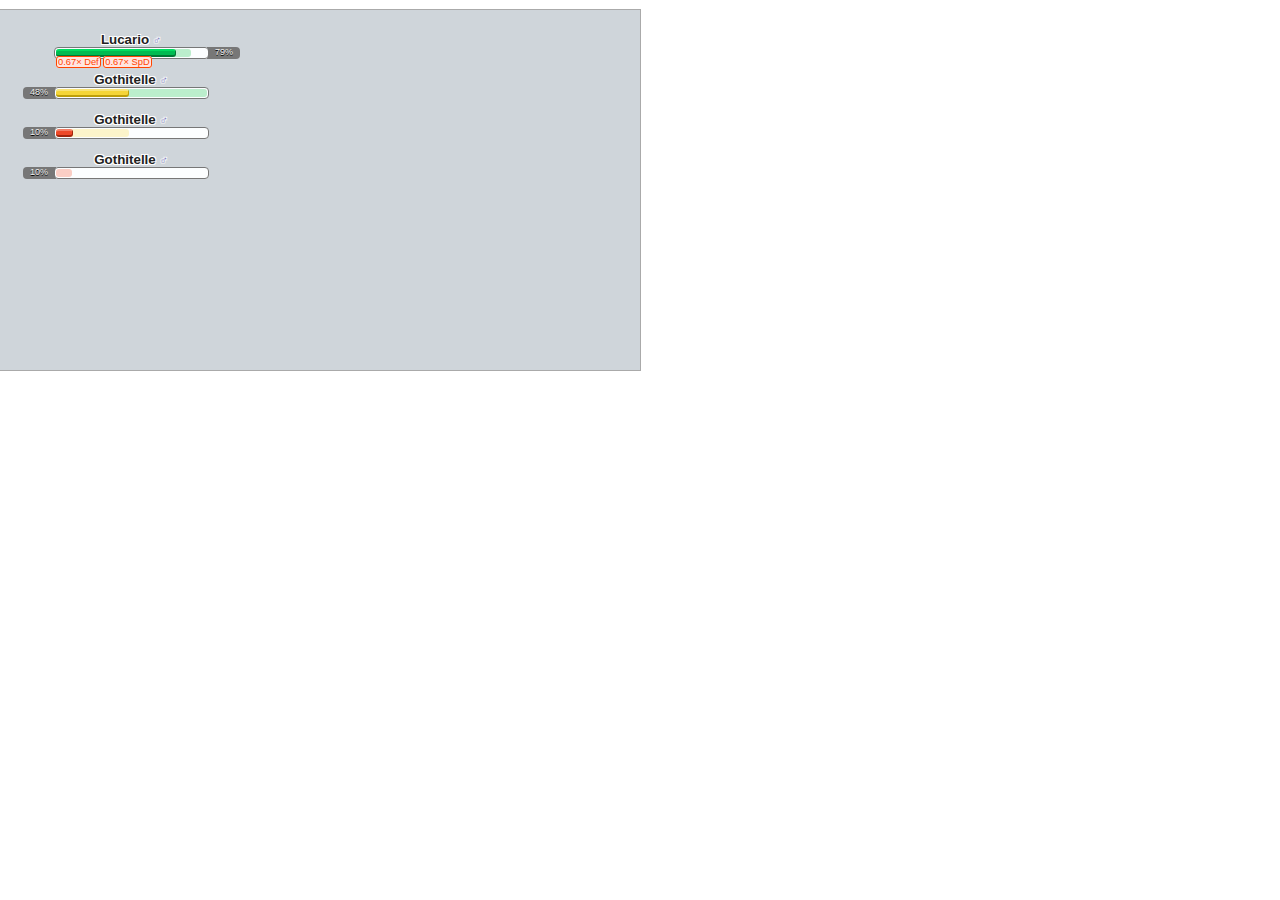
<file: style/hpbartest.html>
﻿<!DOCTYPE html>
<meta charset="UTF-8" />

<link rel="stylesheet" href="battle.css" />

<div id="battle" class="battle">

<div class="statbar rstatbar" style="display: block; left: 50px; top: 20px; opacity: 1;"><strong>Lucario <small style="color:#7575C0">♂</small></strong><div class="hpbar"><div class="hptext">79%</div><div class="hptextborder"></div><div class="prevhp" style="width: 135px;"><div class="hp" style="width: 119px; border-right-width: 1px;"></div></div><div class="status"><span class="bad">0.67×&nbsp;Def</span> <span class="bad">0.67×&nbsp;SpD</span> </div></div></div>

<div class="statbar lstatbar" style="display: block; left: 50px; top: 60px; opacity: 1;"><strong>Gothitelle <small style="color:#7575C0">♂</small></strong><div class="hpbar"><div class="hptext">48%</div><div class="hptextborder"></div><div class="prevhp" style="width: 151px;"><div class="hp hp-yellow" style="width: 72px; border-right-width: 1px;"></div></div><div class="status"></div></div></div>

<div class="statbar lstatbar" style="display: block; left: 50px; top: 100px; opacity: 1;"><strong>Gothitelle <small style="color:#7575C0">♂</small></strong><div class="hpbar"><div class="hptext">10%</div><div class="hptextborder"></div><div class="prevhp prevhp-yellow" style="width: 73px;"><div class="hp hp-yellow hp-red" style="width: 16px; border-right-width: 1px;"></div></div><div class="status"></div></div></div>

<div class="statbar lstatbar" style="display: block; left: 50px; top: 140px; opacity: 1;"><strong>Gothitelle <small style="color:#7575C0">♂</small></strong><div class="hpbar"><div class="hptext">10%</div><div class="hptextborder"></div><div class="prevhp prevhp-yellow prevhp-red" style="width: 16px;"><div class="hp hp-yellow hp-red" style="width: 0px; border-right-width: 0px;"></div></div><div class="status"></div></div></div>

</div>
</file>
<file: style/battle.css>
/*

License: GPLv2
  <http://www.gnu.org/licenses/gpl-2.0.html>

*/

@import url(./battle-log.css?v4);

.battle {
	position: absolute;
	text-align: left;
	top: 9px;
	left: -1px;
	border: 1px solid #AAAAAA;
	background: #CFD5DA;
	color: black;
	width: 640px;
	height: 360px;
	overflow: hidden;

	font-family: Verdana, sans-serif;
	font-size: 10pt;
}
.backdrop {
	width: 700px;
	height: 500px;
	position: absolute;
	top: -90px;
	left: -50px;
	background: transparent url(../fx/bg-beach.png) no-repeat scroll left top;
	opacity: 0.8;
}
.battle a {
	color: #2277FF;
}
.battle a:hover {
	color: #1155AA;
}
.innerbattle {
	position: relative;
	width: 640px;
	height: 360px;
}
.battle-log-add {
	position: absolute;
	text-align: left;
	border: 1px solid #AAAAAA;
	background: #EEF2F5;
	color: black;
	top: 369px;
	left: 640px;
	right: -1px;

	font-family: Verdana, sans-serif;
	font-size: 10pt;
}
.battle-log {
	position: absolute;
	text-align: left;
	border: 1px solid #AAAAAA;
	background: #EEF2F5;
	color: black;
	top: 9px;
	left: 640px;
	right: -1px;
	height: 360px;

	font-family: Verdana, sans-serif;
	font-size: 10pt;

	overflow: auto;
	overflow-y: scroll;
	-webkit-overflow-scrolling: touch;
	overflow-scrolling: touch;
	word-wrap: break-word;
}
.battle-log-inline {
	position: static;
	top: auto;
	right: auto;
	bottom: auto;
	left: auto;
	height: auto;
	width: auto;
	overflow-y: auto;
}
.battle-log .inner {
	padding: 4px 8px 0px 8px;
}
.battle-log .inner-preempt {
	padding: 0 8px 4px 8px;
}
.battle-log .inner-after {
	margin-top: 0.5em;
}

.playbutton {
	position: absolute;
	display: block;
	top: 160px;
	left: 120px;
	right: 120px;
	text-align: center;
}
.playbutton1, .playbutton2 {
	position: absolute;
	display: block;
	top: 190px;
	left: 100px;
	z-index: 100;
}
.playbutton2 {
	top: 130px;
	left: 300px;
}
.playbutton button,
.playbutton1 button,
.playbutton2 button {
	font-size: 16pt;
}

.background {
	position: absolute;
	display: none;
	top: 0;
	left: 0;
	bottom: 0;
	right: 0;
}

.statbar {
	position: absolute;
	display: none;
	width: 154px;
	min-height: 40px;
	padding: 2px 4px;
}
.statbar strong {
	margin: 0 -15px;
	display: block;
	text-align: center;
	color: #222222;
	text-shadow: #FFFFFF 1px 1px 0, #FFFFFF 1px -1px 0, #FFFFFF -1px 1px 0, #FFFFFF -1px -1px 0;
}
.statbar strong small {
	font-weight: normal;
}
.statbar .hpbar {
	position: relative;
	border: 1px solid #777777;
	background: #FCFEFF;
	padding: 1px;
	height: 8px;
	margin: 0 0 0 0;
	width: 151px;
	border-radius: 4px;
}

/* The declaration order of these hp* classes is significant. */

.statbar .hpbar .hp {
	height: 4px;
	border-top: 2px solid #00dd60;
	background: #00bb51;
	border-bottom: 2px solid #007734;
	border-right: 1px solid #007734;
	border-radius: 3px;
}
.statbar .hpbar .hp-yellow {
	border-top-color: #f8e379;
	background-color: #f5d538;
	border-bottom-color: #be9f0a;
	border-right-color: #be9f0a;
}
.statbar .hpbar .hp-red {
	border-top-color: #f37f67;
	background-color: #ee4928;
	border-bottom-color: #a3260d;
	border-right-color: #a3260d;
}

/* The declaration order of these prevhp* classes is significant. */

.statbar .hpbar .prevhp {
	background: #BBEECC;
	height: 8px;
	border-radius: 3px;
}
.statbar .hpbar .prevhp-yellow {
	background-color: #fcf4ca;
}
.statbar .hpbar .prevhp-red {
	background-color: #facec5;
}

/****************/

.statbar .hpbar .hptext {
	position: absolute;
	background: #777777;
	color: #EEEEEE;
	text-shadow: #000000 0 1px 0;
	text-stroke: 1px #000000;
	font-size: 9px;
	width: 32px;
	height: 12px;
	top: -1px;
	text-align: center;
}
.statbar .hpbar .hptextborder {
	position: absolute;
	background: transparent;
	border-top: 1px solid #777777;
	border-bottom: 1px solid #777777;
	width: 4px;
	top: -1px;
	height: 10px;
}
.rstatbar .hpbar .hptext {
	right: -32px;
	border-radius: 0 4px 4px 0;
}
.lstatbar .hpbar .hptext {
	left: -32px;
	border-radius: 4px 0 0 4px;
}
.rstatbar .hpbar .hptextborder {
	right: -3px;
}
.lstatbar .hpbar .hptextborder {
	left: -3px;
}
.statbar .status {
	min-height: 10px;
	font-size: 7pt;
}
.statbar .status img {
	vertical-align: top;
	top: -2px;
	position: relative;
}
.statbar span {
	padding: 0px 1px;
	border: 1px solid #FF4400;
	border-radius: 3px;
}
.statbar span.brn,
.statbar span.psn,
.statbar span.slp,
.statbar span.par,
.statbar span.frz {
	padding: 1px 2px;
	border: 0;
	border-radius: 3px;
}
.statbar span.brn {
	background: #EE5533;
	color: #FFFFFF;
}
.statbar span.psn {
	background: #A4009A;
	color: #FFFFFF;
}
.statbar span.par {
	background: #9AA400;
	color: #FFFFFF;
}
.statbar span.slp {
	background: #AA77AA;
	color: #FFFFFF;
}
.statbar span.frz {
	background: #009AA4;
	color: #FFFFFF;
}
.statbar span.bad {
	background: #FFE5E0;
	color: #FF4400;
	border-color: #FF4400;
}
.statbar span.good {
	background: #E5FFE0;
	color: #33AA00;
	border-color: #33AA00;
}
.statbar span.neutral {
	background: #F0F0F0;
	color: #555555;
	border-color: #555555;
}
.leftbar {
	position: absolute;
	top: 0;
	left: 0;
	height: 450px;
	width: 100px;
	background-color: #CCCCCC;
	background-color: rgba(255,255,255,0.5);
	border-right: 1px solid rgba(215,215,215,0.5);
	color: #777777;
}
.rightbar {
	position: absolute;
	top: 0;
	right: 0;
	height: 450px;
	width: 100px;
	background-color: #CCCCCC;
	background-color: rgba(255,255,255,0.5);
	border-left: 1px solid rgba(215,215,215,0.5);
	color: #777777;
}
.trainer {
	text-align: center;
	position: absolute;
	left: 0;
	right: 0;
	bottom: 75px;
}

.trainer-near {
	bottom: 75px;
}
.trainer-far {
	bottom: 232px;
}
.trainer-near2 {
	bottom: 232px;
}
.trainer-far2 {
	bottom: 75px;
}

.trainer strong {
	display: block;
	font-size: 8pt;
	margin-bottom: 2px;
	word-wrap: break-word;
}
.trainer div {
	width: 86px;
	height: 90px;
	opacity: .8;
	margin: 0 auto;
	background: transparent none no-repeat scroll center top;
}
.trainer div.teamicons {
	width: 100px;
	height: 30px;
	margin: 0 0 0 2px;
}
.teamicons span {
	float: left;
}
.leftbar .trainer div.trainersprite,
.leftbar .teamicons span {
	-moz-transform: scaleX(-1);
	-webkit-transform: scaleX(-1);
	-o-transform: scaleX(-1);
	-ms-transform: scaleX(-1);
	transform: scaleX(-1);
}
.trainersprite {
	max-width: 80px;
	max-height: 80px;
}
.turn {
	position: absolute;
	display: block;
	top: 10px;
	left: 110px;
	font-size: 13pt;
	font-weight: bold;
	margin: 0;
	padding: 2px 8px;
	border: 2px solid #332200;
	border-radius: 6px;
	color: #332200;
	background: #FCFAF2;
}
.messagebar {
	position: absolute;
	display: none;
	bottom: 10px;
	left: 110px;
	right: 110px;
	color: #CCCCCC;
	background: #222222;
	background: rgba(0,0,0,0.75);
	border-radius: 6px;
	padding: 4px 6px 0 6px;
	overflow: hidden;
}
.messagebar strong {
	color: #ffffff;
	font-size: 12pt;
}
.messagebar small {
	font-size: 8pt;
}
.messagebar p {
	display: none;
	margin: 0;
	padding: 0;
}
.weather {
	position: absolute;
	display: block;
	top: 0;
	left: 0;
	right: 0;
	bottom: 0;
	text-shadow: #FFFFFF 1px 1px 0, #FFFFFF 1px -1px 0, #FFFFFF -1px 1px 0, #FFFFFF -1px -1px 0;
	color: black;
}
.weather em {
	display: block;
	margin: 24px 0 0 115px;
	font-size: 12pt;
}
.weather em small {
	font-style: normal;
}
.sunweather,
.sunnydayweather,
.desolatelandweather {
	background: #FFEEBB url(../fx/weather-sunnyday.jpg) no-repeat scroll left top;
	color: #664411;
}
.rainweather,
.raindanceweather,
.primordialseaweather {
	background: #99BBFF url(../fx/weather-raindance.jpg) no-repeat scroll left top;
	color: #0044BB;
}
.sandstormweather {
	background: #E6E0AC url(../fx/weather-sandstorm.png) no-repeat scroll left top;
	color: #554433;
}
.snowweather,
.hailweather {
	background: #AADDEE url(../fx/weather-hail.png) no-repeat scroll left top;
	color: #114455;
}
.deltastreamweather {
	background: #AAAAAA url(../fx/weather-strongwind.png) no-repeat scroll left top;
	color: #666666;
}
.mistyterrainweather {
	background: #EEAACC url(../fx/weather-mistyterrain.png) no-repeat scroll left top;
	color: #551144;
}
.electricterrainweather {
	background: #EEEEAA url(../fx/weather-electricterrain.png) no-repeat scroll left top;
	color: #444411;
}
.grassyterrainweather {
	background: #CCEEAA url(../fx/weather-grassyterrain.png) no-repeat scroll left top;
	color: #335511;
}
.psychicterrainweather {
	background: #CCAAEE url(../fx/weather-psychicterrain.png) no-repeat scroll left top;
	color: #441155;
}
.gravityweather {
	background: #DDAAEE url(../fx/weather-gravity.png) no-repeat scroll left top;
	color: #661155;
}
.magicroomweather {
	background: #DDAAEE url(../fx/weather-magicroom.png) no-repeat scroll left top;
	color: #661155;
}
.trickroomweather {
	background: #DDAAEE url(../fx/weather-trickroom.png) no-repeat scroll left top;
	color: #661155;
}
.wonderroomweather {
	background: #DDAAEE url(../fx/weather-wonderroom.png) no-repeat scroll left top;
	color: #661155;
}

.battle .result {
	display: none;
	position: absolute;
	width: 150px;
	text-align: center;
}
.battle .result strong {
	font-weight: bold;
	padding: 1px 3px;
	border-radius: 3px;
}
.battle .badresult strong {
	color: #FFFFFF;
	background: #CC0000;
}
.battle .goodresult strong {
	color: #FFFFFF;
	background: #00CC00;
}
.battle .neutralresult strong {
	color: #FFFFFF;
	background: #999999;
}
.battle .brnresult strong {
	color: #FFFFFF;
	background: #EE5533;
}
.battle .psnresult strong {
	color: #FFFFFF;
	background: #A4009A;
}
.battle .slpresult strong {
	color: #FFFFFF;
	background: #AA77AA;
}
.battle .parresult strong {
	color: #FFFFFF;
	background: #9AA400;
}
.battle .frzresult strong {
	color: #FFFFFF;
	background: #009AA4;
}
.battle .abilityresult strong {
	color: #FFFFFF;
	background: #0088AA;
	border-radius: 0;
	padding: 2px 6px;
}
.sidecondition-auroraveil {
	background: #88EEFF;
	border: 1px solid #55BBCC;
	display: none;
	position: absolute;
}
.sidecondition-reflect {
	background: #EEEEEE;
	border: 1px solid #888888;
	display: none;
	position: absolute;
}
.sidecondition-lightscreen {
	background: #CCCC00;
	border: 1px solid #AAAA00;
	display: none;
	position: absolute;
}
.sidecondition-safeguard {
	background: #DD88DD;
	border: 1px solid #AA66AA;
	display: none;
	position: absolute;
}
.sidecondition-mist {
	background: #AACCFF;
	border: 1px solid #5577CC;
	display: none;
	position: absolute;
}
.turnstatus-protect {
	background: #DD88DD;
	border: 1px solid #AA66AA;
	display: none;
	position: absolute;
}
.seeking {
	display: block;
	position: absolute;
	top: 0; left: 0; bottom: 0; right: 0;
	background: #FFFFFF;
	color: #000000;
}
.seeking strong {
	display: block;
	text-align: center;
	padding-top: 180px;
}

#sm2-container {
	position: relative;
}

.swf_timedout#sm2-container embed,
.swf_timedout#sm2-container object,
.swf_timedout#sm2-container audio,
.movieContainer#sm2-container embed,
.movieContainer#sm2-container object,
.movieContainer#sm2-container audio {
	position: absolute;
	height: 27px;
	width: 66px;
	top: -1px;
	left: -1px;
}
.swf_timedout#sm2-container .inner,
.movieContainer#sm2-container .inner {
	visibility: hidden;
}
#sm2-container embed,
#sm2-container object,
#sm2-container audio,
.swf_loaded#sm2-container embed,
.swf_loaded#sm2-container object,
.swf_loaded#sm2-container audio {
	position: absolute;
	height: 27px;
	width: 27px;
	top: -1px;
	left: -87px;
}
#sm2-container .inner,
.swf_loaded#sm2-container .inner {
	visibility: visible;
}

.chooser {
	float: right;
	border: 1px solid #AAAAAA;
	background: #EEF2F5;
	padding: 0 0 0 0;
	height: 25px;
	font-size: 9pt;
	margin: 0 5px 0 0;
}
.leftchooser {
	float: left;
}
.chooser em {
	float: left;
	padding: 5px 6px 0 6px;
	height: 20px;
	border-right: 1px solid #CCCCCC;
	background: #EEEEEE;
	font-weight: normal;
}
.chooser div {
	float: left;
	padding: 3px 2px 0 2px;
}
.chooser button {
	border: 0;
	background: transparent;
	padding: 2px 4px;
	font-size: 9pt;
	font-family: Verdana, sans-serif;
	border-radius: 3px;
	cursor: pointer;
}
.chooser button:hover {
	border: 1px solid #BBBBBB;
	padding: 1px 3px;
	background: #EEEEEE;
}
.chooser button.sel,
.chooser button.sel:hover {
	border: 1px solid #999999;
	padding: 1px 3px;
	background: #DDDDDD;
}


/* .dark .battle {
	background: #222222;
	color: #CCCCCC;
}
.dark .statbar strong {
	color: #AAAAAA;
}
.dark .statbar .hpbar {
	background: #222222;
}
.dark .statbar .hpbar .prevhp {
	background: #446755;
}
.dark .leftbar,
.dark .rightbar {
	background: rgba(0,0,0,0.5);
	color: #CCCCCC;
}
.dark .messagebar {
	background: #444444;
	background: rgba(60,60,60,0.80);
	color: #CCCCCC;
} */
.dark .battle-log {
	background: #333333;
	color: #CCCCCC;
}
.dark .chooser {
	background: #666666;
	color: #CCCCCC;
}
.dark .chooser em {
	background: #777777;
	color: #CCCCCC;
}
.dark .chooser button {
	color: #CCCCCC;
}
.dark .chooser button:hover {
	border: 1px solid #BBBBBB;
	padding: 1px 3px;
	background: #777777;
	color: #EEEEEE;
}
.dark .chooser button.sel,
.dark .chooser button.sel:hover {
	border: 1px solid #CCCCCC;
	padding: 1px 3px;
	background: #999999;
	color: #F3F3F3;
}

.itemicon {
	display: inline-block;
	width: 24px;
	height: 24px;
}
.picon {
	display: inline-block;
	width: 40px;
	height: 30px;
}
.trainer .picon {
	margin: 0 -4px;
}
.pixelated, .itemicon, .picon, .trainersprite {
	image-rendering: -moz-crisp-edges;
	image-rendering: pixelated;
	-ms-interpolation-mode: nearest-neighbor;
}
@media (-webkit-min-device-pixel-ratio: 1.05), (min-resolution: 1.05dppx) {
	.pixelated, .itemicon, .picon, .trainersprite {
		image-rendering: auto;
	}
}
@media (-webkit-min-device-pixel-ratio: 2), (min-resolution: 2dppx) {
	.pixelated, .itemicon, .picon, .trainersprite {
		image-rendering: pixelated;
	}
}


/*********************************************************
 * Tooltips
 *********************************************************/

#tooltipwrapper {
	position: absolute;
	top: 400px;
	left: 100px;
	text-align: left;
	color: black;
	pointer-events: none;
}
#tooltipwrapper .tooltipinner {
	position: relative;
}
#tooltipwrapper .tooltip {
	position: absolute;
	bottom: 0;
	left: 0;
	width: 300px;
	border: 1px solid #888888;
	background: #EEEEEE;
	background: rgba(240,240,240,.9);
	border-radius: 5px;
	z-index: 50;
}
#tooltipwrapper .tooltip h2 {
	padding: 2px 4px;
	margin: 0;
	border-bottom: 1px solid #888888;
	font-size: 10pt;
}
#tooltipwrapper .tooltip h2 small {
	font-weight: normal;
}
#tooltipwrapper .tooltip p {
	padding: 2px 4px;
	margin: 0;
	font-size: 9pt;
}
#tooltipwrapper .tooltip p small {
	font-size: 8pt;
}
#tooltipwrapper .tooltip p.section {
	border-top: 1px solid #888888;
}
#tooltipwrapper .tooltip .textaligned-typeicons img {
	vertical-align: text-bottom;
}
#tooltipwrapper.tooltip-locked {
	pointer-events: auto;
}
#tooltipwrapper.tooltip-locked .tooltip {
	border: 2px solid #444444;
	background: #DEDEDE;
}
</file>
